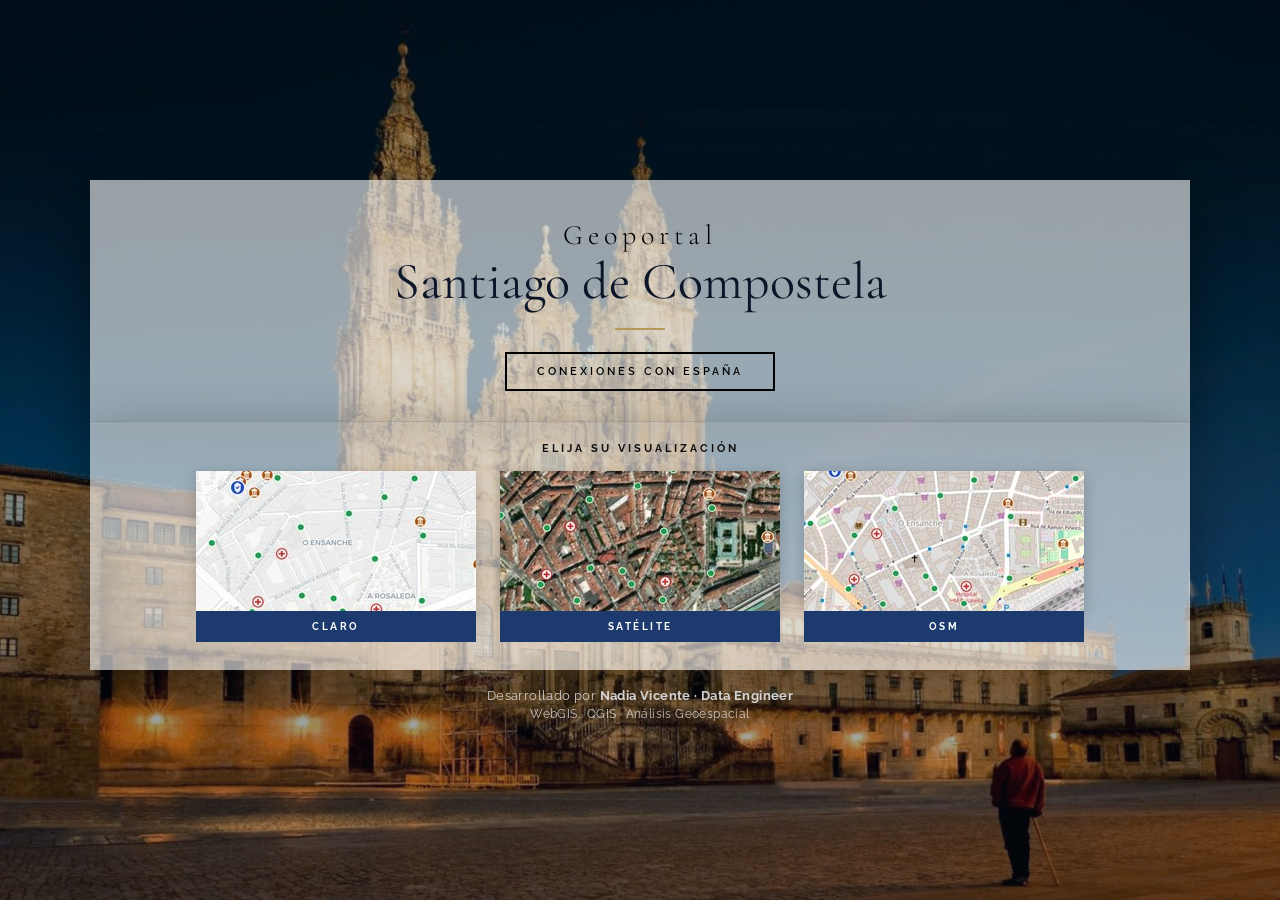
<file: index.html>
<!DOCTYPE html>
<html lang="es">
<head>
<!-- Google tag (gtag.js) -->
<script async src="https://www.googletagmanager.com/gtag/js?id=G-7HH4VJTCR8"></script>
<script>
  window.dataLayer = window.dataLayer || [];
  function gtag(){dataLayer.push(arguments);}
  gtag('js', new Date());
  gtag('config', 'G-7HH4VJTCR8');
</script>
<meta charset="UTF-8">
<meta name="viewport" content="width=device-width, initial-scale=1.0">
<title>Geoportal Santiago de Compostela</title>
<link rel="preconnect" href="https://fonts.googleapis.com">
<link href="https://fonts.googleapis.com/css2?family=Cormorant+Garamond:ital,wght@0,300;0,400;0,600;1,300;1,400&family=Raleway:wght@300;400;500;600;700&display=swap" rel="stylesheet">
<link rel="stylesheet" href="index.css">
</head>
<body>
</head>
<body>
<div class="bg"></div>
<div class="bg-ov"></div>

<div class="page">
  <div class="card-title">
    <div class="t-geo">Geoportal</div>
    <div class="t-city">Santiago de Compostela</div>
    <div class="t-rule"></div>
    <a class="btn-cnx" onclick="location.href='dashboard_conexiones_santiago.html'" style="cursor:pointer">Conexiones con España</a>
  </div>
  <div class="card-options">
    <p class="opt-label">Elija su visualización</p>
    <div class="map-row">
      <a class="map-card" onclick="goTo('light')">
        <div class="m-thumb">
          <img src="[data-uri]" alt="Claro"/>
        </div>
        <button class="m-btn">Claro</button>
      </a>
      <a class="map-card" onclick="goTo('sat')">
        <div class="m-thumb">
          <img src="[data-uri]" alt="Satélite"/>
        </div>
        <button class="m-btn">Satélite</button>
      </a>
      <a class="map-card" onclick="goTo('osm')">
        <div class="m-thumb">
          <img src="[data-uri]" alt="OSM"/>
        </div>
        <button class="m-btn">OSM</button>
      </a>
    </div>
  </div>
  <div style="text-align:center;margin-top:18px;">
    <p style="font-family:'Raleway',sans-serif;font-size:13px;color:rgba(255,255,255,.95);margin:0 0 4px;letter-spacing:.4px;">
      Desarrollado por
      <a href="https://www.linkedin.com/in/nadia-vicente/" target="_blank" rel="noopener noreferrer"
         style="color:#fff;font-weight:700;text-decoration:none;">
        Nadia Vicente · Data Engineer
      </a>
    </p>
    <p style="font-family:'Raleway',sans-serif;font-size:12px;color:rgba(255,255,255,.80);margin:0;letter-spacing:.4px;">
      WebGIS · QGIS · Análisis Geoespacial
    </p>
  </div>
</div>

<script src="index.js"></script>
</body>
</html>
</file>
<file: index.css>
*, *::before, *::after { margin:0; padding:0; box-sizing:border-box; }
html, body { width:100vw; height:100vh; overflow:hidden; font-family:'Raleway',sans-serif; }

.bg {
  position:fixed; inset:0; z-index:0;
  background: url('[data-uri]') center 35% / cover no-repeat;
  animation: bgZoom 24s ease-in-out infinite alternate;
}
@keyframes bgZoom { from{transform:scale(1)} to{transform:scale(1.06)} }
.bg-ov {
  position:fixed; inset:0; z-index:1;
  background:rgba(5,12,28,.35); pointer-events:none;
}

.page {
  position:relative; z-index:2;
  width:100vw; height:100vh;
  display:flex; flex-direction:column;
  align-items:center; justify-content:center;
}

.card-title {
  width: min(96vw, 1100px);
  background:rgba(255,255,255,.60);
  padding:38px 80px 30px;
  text-align:center;
  box-shadow:0 10px 50px rgba(0,0,0,.45);
  animation:dropIn .65s cubic-bezier(.22,.68,0,1.2) both;
}
@keyframes dropIn { from{opacity:0;transform:translateY(-20px)} to{opacity:1;transform:translateY(0)} }

.t-geo {
  font-family:'Cormorant Garamond',serif;
  font-weight:300; font-size:28px; letter-spacing:5px;
  color:#000; margin-bottom:4px;
}
.t-city {
  font-family:'Cormorant Garamond',serif;
  font-weight:400; font-size:52px; line-height:1;
  color:#0d1628; white-space:nowrap; margin-bottom:20px;
}
.t-rule { width:50px; height:2px; background:#b8975a; margin:0 auto 22px; }
.btn-cnx {
  display:inline-block;
  border:2px solid #000; color:#000;
  background:transparent; font-family:'Raleway',sans-serif;
  font-size:11px; font-weight:600; letter-spacing:3px;
  text-transform:uppercase; padding:11px 30px;
  cursor:default; text-decoration:none; opacity:1;
}

.card-options {
  width: min(96vw, 1100px);
  background:rgba(255,255,255,.60);
  border-top:1px solid rgba(0,0,0,.12);
  padding:20px 80px 28px;
  box-shadow:0 20px 60px rgba(0,0,0,.4);
  animation:riseIn .65s .12s cubic-bezier(.22,.68,0,1.2) both;
}
@keyframes riseIn { from{opacity:0;transform:translateY(20px)} to{opacity:1;transform:translateY(0)} }

.opt-label {
  text-align:center; font-size:11px; font-weight:700;
  letter-spacing:3px; color:#111; text-transform:uppercase;
  margin-bottom:16px;
}

.map-row { display:flex; gap:24px; justify-content:center; }
.map-card {
  flex:1; max-width:280px;
  display:flex; flex-direction:column;
  cursor:pointer; text-decoration:none;
  transition:transform .2s;
}
.map-card:hover { transform:translateY(-5px); }
.map-card:hover .m-thumb { box-shadow:0 12px 30px rgba(0,0,0,.45); }
.map-card:hover .m-btn { background:#0d2246; }

.m-thumb {
  width:100%; height:140px; overflow:hidden;
  box-shadow:0 3px 14px rgba(0,0,0,.2);
  transition:box-shadow .2s;
}
.m-thumb img { width:100%; height:100%; object-fit:cover; display:block; }

.m-btn {
  background:#1c3a6e; color:#fff;
  font-family:'Raleway',sans-serif;
  font-size:10px; font-weight:700; letter-spacing:2.5px;
  text-transform:uppercase; padding:10px 0; text-align:center;
  border:none; transition:background .2s; cursor:pointer; width:100%;
}

.credit {
  position:fixed; bottom:14px; left:16px; z-index:3;
  font-family:'Cormorant Garamond',serif; font-style:italic;
  font-size:12px; color:rgba(255,255,255,.45); pointer-events:none;
}

/* ===== RESPONSIVE MÓVIL ===== */
@media (max-width: 768px) {

  .card-title {
    padding: 24px 20px 18px;
    width: 92vw;
  }
  .t-geo {
    font-size: 18px;
    letter-spacing: 3px;
  }
  .t-city {
    font-size: 30px;
    white-space: normal;
    margin-bottom: 14px;
  }
  .t-rule { margin-bottom: 14px; }
  .btn-cnx {
    font-size: 9px;
    letter-spacing: 2px;
    padding: 9px 18px;
  }

  .card-options {
    padding: 16px 16px 20px;
    width: 92vw;
  }
  .opt-label {
    font-size: 9px;
    letter-spacing: 2px;
    margin-bottom: 12px;
  }

  .map-row {
    gap: 10px;
  }
  .m-thumb {
    height: 90px;
  }
  .m-btn {
    font-size: 8px;
    letter-spacing: 1.5px;
    padding: 8px 0;
  }
}
</file>
